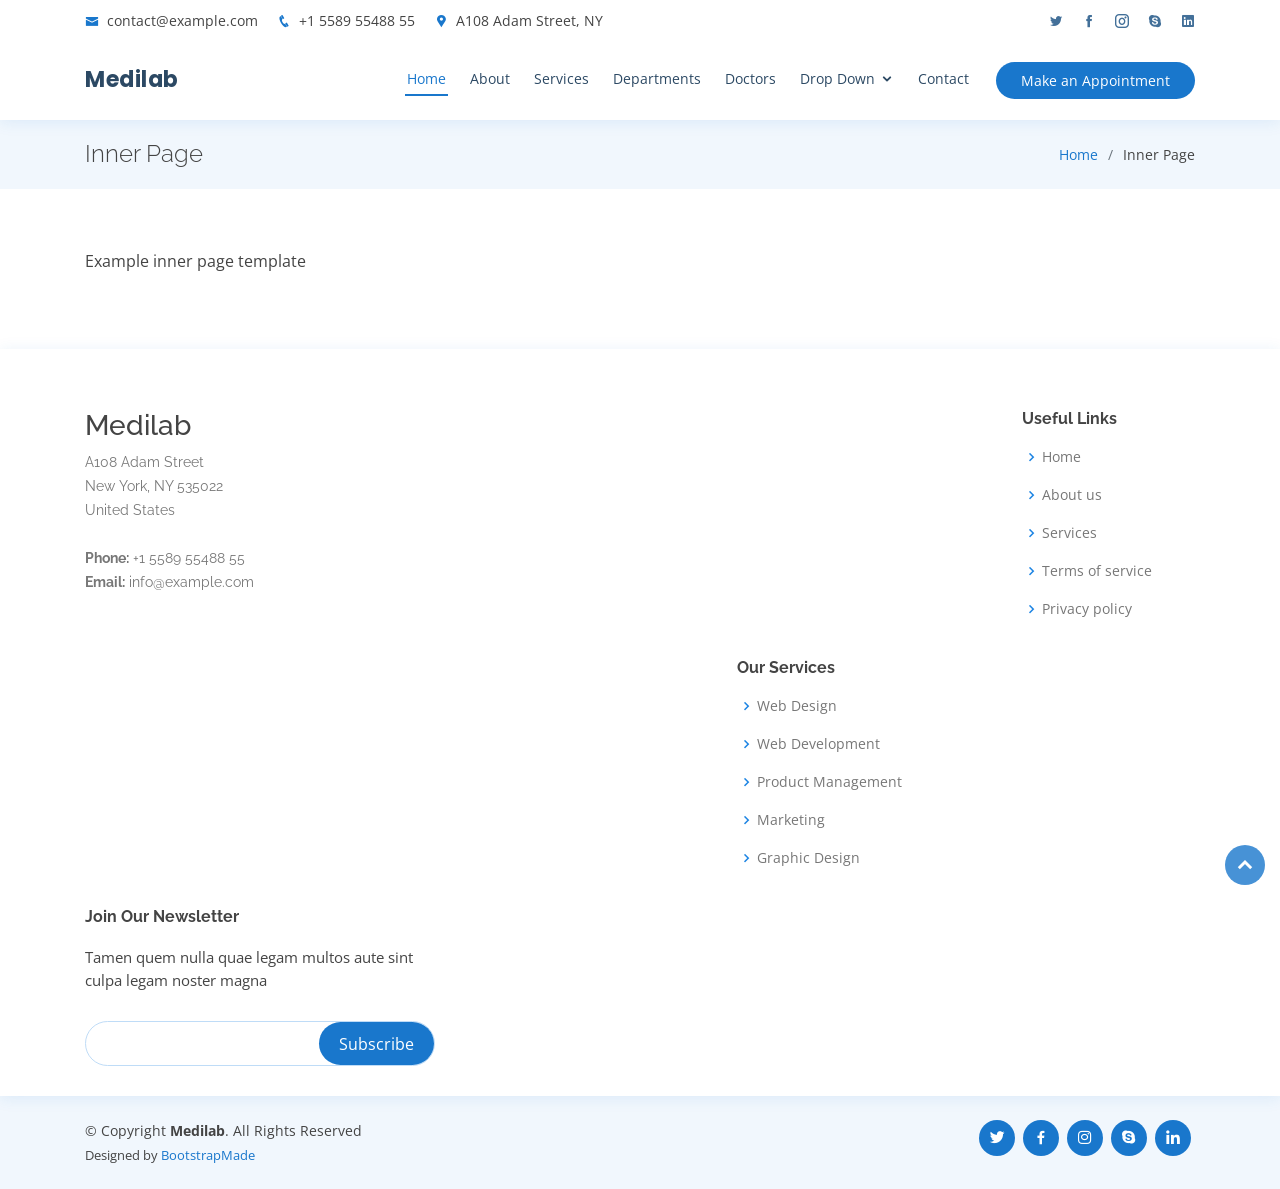
<file: inner-page.html>
<!DOCTYPE html>
<html lang="en">

<head>
  <meta charset="utf-8">
  <meta content="width=device-width, initial-scale=1.0" name="viewport">

  <title>Inner Page - Medilab Bootstrap Template</title>
  <meta content="" name="descriptison">
  <meta content="" name="keywords">

  <!-- Favicons -->
  <link href="assets/img/favicon.png" rel="icon">
  <link href="assets/img/apple-touch-icon.png" rel="apple-touch-icon">

  <!-- Google Fonts -->
  <link href="https://fonts.googleapis.com/css?family=Open+Sans:300,300i,400,400i,600,600i,700,700i|Raleway:300,300i,400,400i,500,500i,600,600i,700,700i|Poppins:300,300i,400,400i,500,500i,600,600i,700,700i" rel="stylesheet">

  <!-- Vendor CSS Files -->
  <link href="assets/vendor/bootstrap/css/bootstrap.min.css" rel="stylesheet">
  <link href="assets/vendor/icofont/icofont.min.css" rel="stylesheet">
  <link href="assets/vendor/boxicons/css/boxicons.min.css" rel="stylesheet">
  <link href="assets/vendor/venobox/venobox.css" rel="stylesheet">
  <link href="assets/vendor/animate.css/animate.min.css" rel="stylesheet">
  <link href="assets/vendor/remixicon/remixicon.css" rel="stylesheet">
  <link href="assets/vendor/owl.carousel/assets/owl.carousel.min.css" rel="stylesheet">
  <link href="assets/vendor/bootstrap-datepicker/css/bootstrap-datepicker.min.css" rel="stylesheet">

  <!-- Template Main CSS File -->
  <link href="assets/css/style.css" rel="stylesheet">

  <!-- =======================================================
  * Template Name: Medilab - v2.0.0
  * Template URL: https://bootstrapmade.com/medilab-free-medical-bootstrap-theme/
  * Author: BootstrapMade.com
  * License: https://bootstrapmade.com/license/
  ======================================================== -->
</head>

<body>

  <!-- ======= Top Bar ======= -->
  <div id="topbar" class="d-none d-lg-flex align-items-center fixed-top">
    <div class="container d-flex">
      <div class="contact-info mr-auto">
        <i class="icofont-envelope"></i> <a href="mailto:contact@example.com">contact@example.com</a>
        <i class="icofont-phone"></i> +1 5589 55488 55
        <i class="icofont-google-map"></i> A108 Adam Street, NY
      </div>
      <div class="social-links">
        <a href="#" class="twitter"><i class="icofont-twitter"></i></a>
        <a href="#" class="facebook"><i class="icofont-facebook"></i></a>
        <a href="#" class="instagram"><i class="icofont-instagram"></i></a>
        <a href="#" class="skype"><i class="icofont-skype"></i></a>
        <a href="#" class="linkedin"><i class="icofont-linkedin"></i></i></a>
      </div>
    </div>
  </div>

  <!-- ======= Header ======= -->
  <header id="header" class="fixed-top">
    <div class="container d-flex align-items-center">

      <h1 class="logo mr-auto"><a href="index.html">Medilab</a></h1>
      <!-- Uncomment below if you prefer to use an image logo -->
      <!-- <a href="index.html" class="logo mr-auto"><img src="assets/img/logo.png" alt="" class="img-fluid"></a>-->

      <nav class="nav-menu d-none d-lg-block">
        <ul>
          <li class="active"><a href="index.html">Home</a></li>
          <li><a href="#about">About</a></li>
          <li><a href="#services">Services</a></li>
          <li><a href="#departments">Departments</a></li>
          <li><a href="#doctors">Doctors</a></li>
          <li class="drop-down"><a href="">Drop Down</a>
            <ul>
              <li><a href="#">Drop Down 1</a></li>
              <li class="drop-down"><a href="#">Deep Drop Down</a>
                <ul>
                  <li><a href="#">Deep Drop Down 1</a></li>
                  <li><a href="#">Deep Drop Down 2</a></li>
                  <li><a href="#">Deep Drop Down 3</a></li>
                  <li><a href="#">Deep Drop Down 4</a></li>
                  <li><a href="#">Deep Drop Down 5</a></li>
                </ul>
              </li>
              <li><a href="#">Drop Down 2</a></li>
              <li><a href="#">Drop Down 3</a></li>
              <li><a href="#">Drop Down 4</a></li>
            </ul>
          </li>
          <li><a href="#contact">Contact</a></li>

        </ul>
      </nav><!-- .nav-menu -->

      <a href="#appointment" class="appointment-btn scrollto">Make an Appointment</a>

    </div>
  </header><!-- End Header -->

  <main id="main">

    <!-- ======= Breadcrumbs Section ======= -->
    <section class="breadcrumbs">
      <div class="container">

        <div class="d-flex justify-content-between align-items-center">
          <h2>Inner Page</h2>
          <ol>
            <li><a href="index.html">Home</a></li>
            <li>Inner Page</li>
          </ol>
        </div>

      </div>
    </section><!-- End Breadcrumbs Section -->

    <section class="inner-page">
      <div class="container">
        <p>
          Example inner page template
        </p>
      </div>
    </section>

  </main><!-- End #main -->

  <!-- ======= Footer ======= -->
  <footer id="footer">

    <div class="footer-top">
      <div class="container">
        <div class="row">

          <div class="col-lg-3 col-md-6 footer-contact">
            <h3>Medilab</h3>
            <p>
              A108 Adam Street <br>
              New York, NY 535022<br>
              United States <br><br>
              <strong>Phone:</strong> +1 5589 55488 55<br>
              <strong>Email:</strong> info@example.com<br>
            </p>
          </div>

          <div class="col-lg-2 col-md-6 footer-links">
            <h4>Useful Links</h4>
            <ul>
              <li><i class="bx bx-chevron-right"></i> <a href="#">Home</a></li>
              <li><i class="bx bx-chevron-right"></i> <a href="#">About us</a></li>
              <li><i class="bx bx-chevron-right"></i> <a href="#">Services</a></li>
              <li><i class="bx bx-chevron-right"></i> <a href="#">Terms of service</a></li>
              <li><i class="bx bx-chevron-right"></i> <a href="#">Privacy policy</a></li>
            </ul>
          </div>

          <div class="col-lg-3 col-md-6 footer-links">
            <h4>Our Services</h4>
            <ul>
              <li><i class="bx bx-chevron-right"></i> <a href="#">Web Design</a></li>
              <li><i class="bx bx-chevron-right"></i> <a href="#">Web Development</a></li>
              <li><i class="bx bx-chevron-right"></i> <a href="#">Product Management</a></li>
              <li><i class="bx bx-chevron-right"></i> <a href="#">Marketing</a></li>
              <li><i class="bx bx-chevron-right"></i> <a href="#">Graphic Design</a></li>
            </ul>
          </div>

          <div class="col-lg-4 col-md-6 footer-newsletter">
            <h4>Join Our Newsletter</h4>
            <p>Tamen quem nulla quae legam multos aute sint culpa legam noster magna</p>
            <form action="" method="post">
              <input type="email" name="email"><input type="submit" value="Subscribe">
            </form>
          </div>

        </div>
      </div>
    </div>

    <div class="container d-md-flex py-4">

      <div class="mr-md-auto text-center text-md-left">
        <div class="copyright">
          &copy; Copyright <strong><span>Medilab</span></strong>. All Rights Reserved
        </div>
        <div class="credits">
          <!-- All the links in the footer should remain intact. -->
          <!-- You can delete the links only if you purchased the pro version. -->
          <!-- Licensing information: https://bootstrapmade.com/license/ -->
          <!-- Purchase the pro version with working PHP/AJAX contact form: https://bootstrapmade.com/medilab-free-medical-bootstrap-theme/ -->
          Designed by <a href="https://bootstrapmade.com/">BootstrapMade</a>
        </div>
      </div>
      <div class="social-links text-center text-md-right pt-3 pt-md-0">
        <a href="#" class="twitter"><i class="bx bxl-twitter"></i></a>
        <a href="#" class="facebook"><i class="bx bxl-facebook"></i></a>
        <a href="#" class="instagram"><i class="bx bxl-instagram"></i></a>
        <a href="#" class="google-plus"><i class="bx bxl-skype"></i></a>
        <a href="#" class="linkedin"><i class="bx bxl-linkedin"></i></a>
      </div>
    </div>
  </footer><!-- End Footer -->

  <div id="preloader"></div>
  <a href="#" class="back-to-top"><i class="icofont-simple-up"></i></a>

  <!-- Vendor JS Files -->
  <script src="assets/vendor/jquery/jquery.min.js"></script>
  <script src="assets/vendor/bootstrap/js/bootstrap.bundle.min.js"></script>
  <script src="assets/vendor/jquery.easing/jquery.easing.min.js"></script>
  <script src="assets/vendor/php-email-form/validate.js"></script>
  <script src="assets/vendor/venobox/venobox.min.js"></script>
  <script src="assets/vendor/waypoints/jquery.waypoints.min.js"></script>
  <script src="assets/vendor/counterup/counterup.min.js"></script>
  <script src="assets/vendor/owl.carousel/owl.carousel.min.js"></script>
  <script src="assets/vendor/bootstrap-datepicker/js/bootstrap-datepicker.min.js"></script>

  <!-- Template Main JS File -->
  <script src="assets/js/main.js"></script>

</body>

</html>
</file>
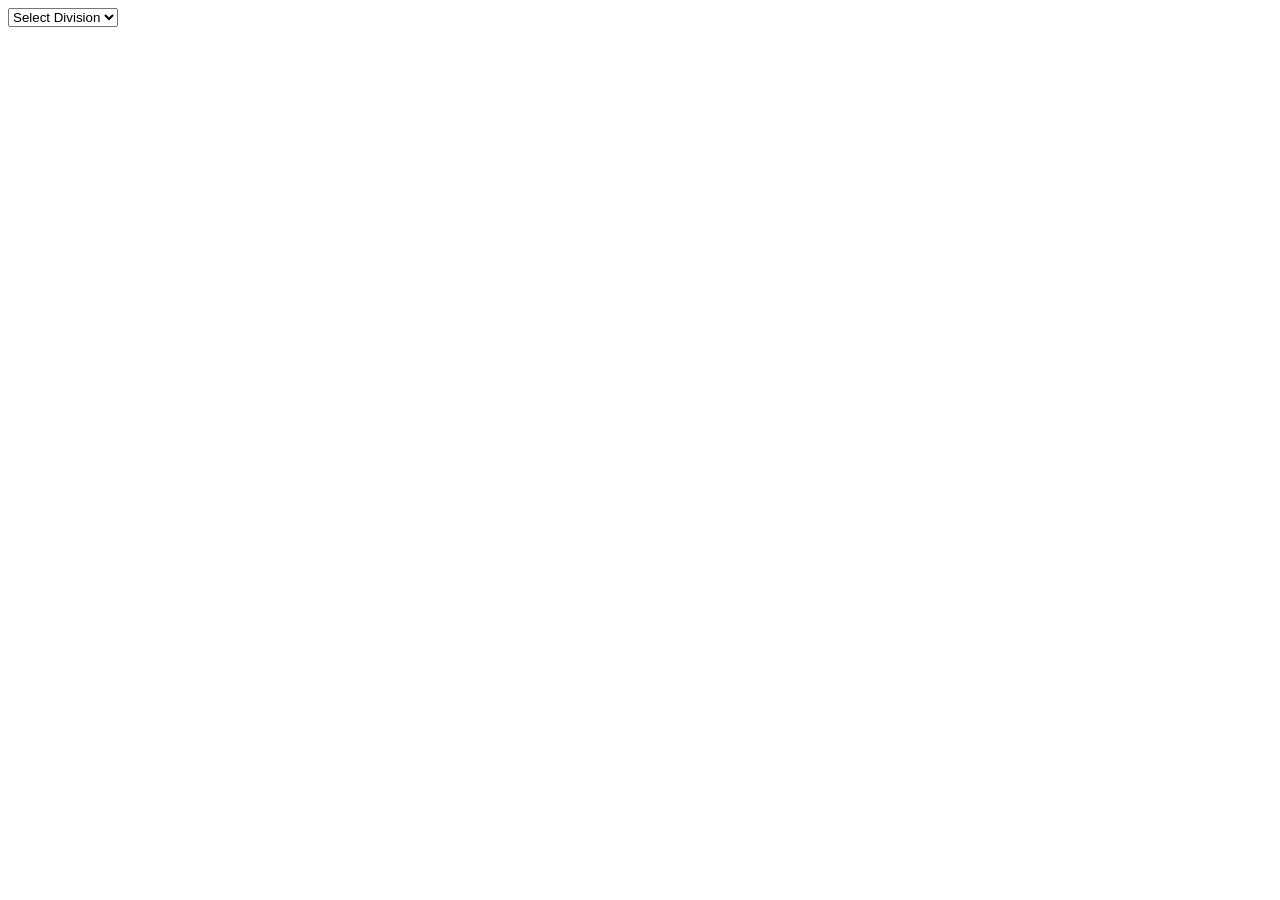
<file: inputpre.html>
<!DOCTYPE html>
<html lang="en">
<head>
    <meta charset="UTF-8">
    <meta name="viewport" content="width=device-width, initial-scale=1.0">
    <title>Document</title>
</head>
<body>
    <div class="container">
              <select name="doctor" id="doctor" class="form-control" onchange="dr()" >
                <option value="">Select Division</option>
                <option value="#">Dhaka  </option>
                <option value="#"> Chittagong  </option>
                <option value="#"> Rajshahi  </option>
                <option value="#"> Khulna </option>
                <option value="#"> Barisal  </option>
                <option value="#"> Sylhet </option>
                <option value="#"> Rangpur  </option>
                <option value="#"> Mymensingh </option>
               
              </select>
             
       </div>
            <br><br><br>


     <div id="output">
       </div>
            
          
             
             
             
    <script>
        function dr(){
            var m = document.getElementById("doctor").value;
            document.getElementById("output").innerHTML=m;

        }
    </script>
</body>
</html>
</file>
<file: assets/vendor/venobox/venobox.css>
/* ------ venobox.css --------*/
.vbox-overlay *, .vbox-overlay *:before, .vbox-overlay *:after{
    -webkit-backface-visibility: hidden;
    -webkit-box-sizing:border-box;
    -moz-box-sizing:border-box;
    box-sizing:border-box;
}
.vbox-overlay * { 
    -webkit-backface-visibility: visible;
    backface-visibility: visible;
}
.vbox-overlay{
    display: -webkit-flex;
    display: flex;
    -webkit-flex-direction: column;
    flex-direction: column;
    -webkit-justify-content: center;
    justify-content: center;
    -webkit-align-items: center;
    align-items: center;
    position: fixed;
    left: 0;
    top: 0;
    bottom: 0;
    right: 0;
    z-index: 999999;
}

/* ----- navigation ----- */
.vbox-title{
    width: 100%;
    height: 40px;
    float: left;
    text-align: center;
    line-height: 28px;
    font-size: 12px;
    padding: 6px 50px;
    overflow: hidden;
    position: fixed;
    display: none;
    left: 0;
    z-index: 89;
}
.vbox-close{
    cursor: pointer;
    position: fixed;
    top: -1px;
    right: 0;
    width: 50px;
    height: 40px;
    padding: 6px;
    display: block;
    background-position:10px center;
    overflow: hidden;
    font-size: 24px;
    line-height: 1;
    text-align: center;
    z-index: 99;
}
.vbox-left{
    cursor: pointer;
    position: fixed;
    left: 0;
    height: 40px;
    overflow: hidden;
    line-height: 28px;
    font-size: 12px;
    z-index: 99;
    display: flex;
    align-items:center;
}
.vbox-num{
    display: inline-block;
    margin: 6px 0 6px 15px;
}
/* ----- Social share ----- */
.vbox-share{
    line-height: 28px;
    font-size: 12px;
    overflow: hidden;
    position: fixed;
    left: 0;
    z-index: 98;
    display: flex;
    align-items:center;
    justify-content: center;
    width: 100%;
    text-align: center;
}
.vbox-share svg{
    max-height: 28px;
    width: 28px;
    z-index: 10;
    margin-left: 12px;
    margin-top: 6px;
    margin-bottom: 6px;
    vertical-align: middle;
}


/* ----- navigation ARROWS ----- */
.vbox-next, .vbox-prev{
    position: fixed;
    top: 50%;
    margin-top: -15px;
    overflow: hidden;
    cursor: pointer;
    display: block;
    width: 45px;
    height: 45px;
    z-index: 99;
}
.vbox-next span, .vbox-prev span{
    position: relative;
    width: 20px;
    height: 20px;
    border: 2px solid transparent;
    border-top-color: #B6B6B6;
    border-right-color: #B6B6B6;
    text-indent: -100px;
    position: absolute;
    top: 8px;
    display: block;
}
.vbox-prev{
    left: 15px;
}
.vbox-next{
    right: 15px;
}
.vbox-prev span{
    left: 10px;
    -ms-transform: rotate(-135deg);
    -webkit-transform: rotate(-135deg);
    transform: rotate(-135deg);
}
.vbox-next span{
    -ms-transform: rotate(45deg);
    -webkit-transform: rotate(45deg);
    transform: rotate(45deg);
    right: 10px;
}
/* ------- inline window ------ */
.vbox-inline{
    width: 420px;
    height: 315px;
    height: 70vh;
    padding: 10px;
    background: #fff;
    margin: 0 auto;
    overflow: auto;
    text-align: left;
}
/* ------- Video & iFrames window ------ */
.venoframe{
    max-width: 100%;
    width: 100%;
    border: none;
    width: 100%;
    height: 260px;
    height: 70vh;
}
.venoframe.vbvid{
    height: 260px;
}
@media (min-width: 768px) {
    .venoframe, .vbox-inline{
        width: 90%;
        height: 360px;
        height: 70vh;
    }
    .venoframe.vbvid{
        width: 640px;
        height: 360px;
    }
}
@media (min-width: 992px) {
    .venoframe, .vbox-inline{
        max-width: 1200px;
        width: 80%;
        height: 540px;
        height: 70vh;
    }
    .venoframe.vbvid{
        width: 960px;
        height: 540px;
    }
}
/* 
Please do NOT edit this part! 
or at least read this note: http://i.imgur.com/7C0ws9e.gif
*/
.vbox-open{
    overflow: hidden;
}
.vbox-container{
    position: absolute;
    left: 0;
    right: 0;
    top: 0;
    bottom: 0;
    overflow-x: hidden;
    overflow-y: scroll;
    overflow-scrolling: touch;
    -webkit-overflow-scrolling: touch;
    z-index: 20;
    max-height: 100%;

}

.vbox-content{
    text-align: center;
    float: left;
    width: 100%;
    position: relative;
    overflow: hidden;
    padding: 20px 4%;
}
.vbox-container img{
    max-width: 100%;
    height: auto;
}
.vbox-figlio{
    box-shadow: 0 0 12px rgba(0,0,0,0.19), 0 6px 6px rgba(0,0,0,0.23);
    max-width: 100%;
    text-align: initial;
}
img.vbox-figlio{
    -webkit-user-select: none;
-khtml-user-select: none;
-moz-user-select: none;
-o-user-select: none;
user-select: none;
}
.vbox-content.swipe-left{
    margin-left: -200px !important;
}
.vbox-content.swipe-right{
    margin-left: 200px !important;
}
.vbox-animated{
    webkit-transition: margin 300ms ease-out;
    transition: margin 300ms ease-out;
}

/* ---------- preloader ----------
 * SPINKIT 
 * http://tobiasahlin.com/spinkit/
-------------------------------- */
.sk-double-bounce,.sk-rotating-plane{width:40px;height:40px;margin:40px auto}.sk-rotating-plane{background-color:#333;-webkit-animation:sk-rotatePlane 1.2s infinite ease-in-out;animation:sk-rotatePlane 1.2s infinite ease-in-out}@-webkit-keyframes sk-rotatePlane{0%{-webkit-transform:perspective(120px) rotateX(0) rotateY(0);transform:perspective(120px) rotateX(0) rotateY(0)}50%{-webkit-transform:perspective(120px) rotateX(-180.1deg) rotateY(0);transform:perspective(120px) rotateX(-180.1deg) rotateY(0)}100%{-webkit-transform:perspective(120px) rotateX(-180deg) rotateY(-179.9deg);transform:perspective(120px) rotateX(-180deg) rotateY(-179.9deg)}}@keyframes sk-rotatePlane{0%{-webkit-transform:perspective(120px) rotateX(0) rotateY(0);transform:perspective(120px) rotateX(0) rotateY(0)}50%{-webkit-transform:perspective(120px) rotateX(-180.1deg) rotateY(0);transform:perspective(120px) rotateX(-180.1deg) rotateY(0)}100%{-webkit-transform:perspective(120px) rotateX(-180deg) rotateY(-179.9deg);transform:perspective(120px) rotateX(-180deg) rotateY(-179.9deg)}}.sk-double-bounce{position:relative}.sk-double-bounce .sk-child{width:100%;height:100%;border-radius:50%;background-color:#333;opacity:.6;position:absolute;top:0;left:0;-webkit-animation:sk-doubleBounce 2s infinite ease-in-out;animation:sk-doubleBounce 2s infinite ease-in-out}.sk-chasing-dots .sk-child,.sk-spinner-pulse,.sk-three-bounce .sk-child{background-color:#333;border-radius:100%}.sk-double-bounce .sk-double-bounce2{-webkit-animation-delay:-1s;animation-delay:-1s}@-webkit-keyframes sk-doubleBounce{0%,100%{-webkit-transform:scale(0);transform:scale(0)}50%{-webkit-transform:scale(1);transform:scale(1)}}@keyframes sk-doubleBounce{0%,100%{-webkit-transform:scale(0);transform:scale(0)}50%{-webkit-transform:scale(1);transform:scale(1)}}.sk-wave{margin:40px auto;width:50px;height:40px;text-align:center;font-size:10px}.sk-wave .sk-rect{background-color:#333;height:100%;width:6px;display:inline-block;-webkit-animation:sk-waveStretchDelay 1.2s infinite ease-in-out;animation:sk-waveStretchDelay 1.2s infinite ease-in-out}.sk-wave .sk-rect1{-webkit-animation-delay:-1.2s;animation-delay:-1.2s}.sk-wave .sk-rect2{-webkit-animation-delay:-1.1s;animation-delay:-1.1s}.sk-wave .sk-rect3{-webkit-animation-delay:-1s;animation-delay:-1s}.sk-wave .sk-rect4{-webkit-animation-delay:-.9s;animation-delay:-.9s}.sk-wave .sk-rect5{-webkit-animation-delay:-.8s;animation-delay:-.8s}@-webkit-keyframes sk-waveStretchDelay{0%,100%,40%{-webkit-transform:scaleY(.4);transform:scaleY(.4)}20%{-webkit-transform:scaleY(1);transform:scaleY(1)}}@keyframes sk-waveStretchDelay{0%,100%,40%{-webkit-transform:scaleY(.4);transform:scaleY(.4)}20%{-webkit-transform:scaleY(1);transform:scaleY(1)}}.sk-wandering-cubes{margin:40px auto;width:40px;height:40px;position:relative}.sk-wandering-cubes .sk-cube{background-color:#333;width:10px;height:10px;position:absolute;top:0;left:0;-webkit-animation:sk-wanderingCube 1.8s ease-in-out -1.8s infinite both;animation:sk-wanderingCube 1.8s ease-in-out -1.8s infinite both}.sk-chasing-dots,.sk-spinner-pulse{width:40px;height:40px;margin:40px auto}.sk-wandering-cubes .sk-cube2{-webkit-animation-delay:-.9s;animation-delay:-.9s}@-webkit-keyframes sk-wanderingCube{0%{-webkit-transform:rotate(0);transform:rotate(0)}25%{-webkit-transform:translateX(30px) rotate(-90deg) scale(.5);transform:translateX(30px) rotate(-90deg) scale(.5)}50%{-webkit-transform:translateX(30px) translateY(30px) rotate(-179deg);transform:translateX(30px) translateY(30px) rotate(-179deg)}50.1%{-webkit-transform:translateX(30px) translateY(30px) rotate(-180deg);transform:translateX(30px) translateY(30px) rotate(-180deg)}75%{-webkit-transform:translateX(0) translateY(30px) rotate(-270deg) scale(.5);transform:translateX(0) translateY(30px) rotate(-270deg) scale(.5)}100%{-webkit-transform:rotate(-360deg);transform:rotate(-360deg)}}@keyframes sk-wanderingCube{0%{-webkit-transform:rotate(0);transform:rotate(0)}25%{-webkit-transform:translateX(30px) rotate(-90deg) scale(.5);transform:translateX(30px) rotate(-90deg) scale(.5)}50%{-webkit-transform:translateX(30px) translateY(30px) rotate(-179deg);transform:translateX(30px) translateY(30px) rotate(-179deg)}50.1%{-webkit-transform:translateX(30px) translateY(30px) rotate(-180deg);transform:translateX(30px) translateY(30px) rotate(-180deg)}75%{-webkit-transform:translateX(0) translateY(30px) rotate(-270deg) scale(.5);transform:translateX(0) translateY(30px) rotate(-270deg) scale(.5)}100%{-webkit-transform:rotate(-360deg);transform:rotate(-360deg)}}.sk-spinner-pulse{-webkit-animation:sk-pulseScaleOut 1s infinite ease-in-out;animation:sk-pulseScaleOut 1s infinite ease-in-out}@-webkit-keyframes sk-pulseScaleOut{0%{-webkit-transform:scale(0);transform:scale(0)}100%{-webkit-transform:scale(1);transform:scale(1);opacity:0}}@keyframes sk-pulseScaleOut{0%{-webkit-transform:scale(0);transform:scale(0)}100%{-webkit-transform:scale(1);transform:scale(1);opacity:0}}.sk-chasing-dots{position:relative;text-align:center;-webkit-animation:sk-chasingDotsRotate 2s infinite linear;animation:sk-chasingDotsRotate 2s infinite linear}.sk-chasing-dots .sk-child{width:60%;height:60%;display:inline-block;position:absolute;top:0;-webkit-animation:sk-chasingDotsBounce 2s infinite ease-in-out;animation:sk-chasingDotsBounce 2s infinite ease-in-out}.sk-chasing-dots .sk-dot2{top:auto;bottom:0;-webkit-animation-delay:-1s;animation-delay:-1s}@-webkit-keyframes sk-chasingDotsRotate{100%{-webkit-transform:rotate(360deg);transform:rotate(360deg)}}@keyframes sk-chasingDotsRotate{100%{-webkit-transform:rotate(360deg);transform:rotate(360deg)}}@-webkit-keyframes sk-chasingDotsBounce{0%,100%{-webkit-transform:scale(0);transform:scale(0)}50%{-webkit-transform:scale(1);transform:scale(1)}}@keyframes sk-chasingDotsBounce{0%,100%{-webkit-transform:scale(0);transform:scale(0)}50%{-webkit-transform:scale(1);transform:scale(1)}}.sk-three-bounce{margin:40px auto;width:80px;text-align:center}.sk-three-bounce .sk-child{width:20px;height:20px;display:inline-block;-webkit-animation:sk-three-bounce 1.4s ease-in-out 0s infinite both;animation:sk-three-bounce 1.4s ease-in-out 0s infinite both}.sk-circle .sk-child:before,.sk-fading-circle .sk-circle:before{display:block;border-radius:100%;content:'';background-color:#333}.sk-three-bounce .sk-bounce1{-webkit-animation-delay:-.32s;animation-delay:-.32s}.sk-three-bounce .sk-bounce2{-webkit-animation-delay:-.16s;animation-delay:-.16s}@-webkit-keyframes sk-three-bounce{0%,100%,80%{-webkit-transform:scale(0);transform:scale(0)}40%{-webkit-transform:scale(1);transform:scale(1)}}@keyframes sk-three-bounce{0%,100%,80%{-webkit-transform:scale(0);transform:scale(0)}40%{-webkit-transform:scale(1);transform:scale(1)}}.sk-circle{margin:40px auto;width:40px;height:40px;position:relative}.sk-circle .sk-child{width:100%;height:100%;position:absolute;left:0;top:0}.sk-circle .sk-child:before{margin:0 auto;width:15%;height:15%;-webkit-animation:sk-circleBounceDelay 1.2s infinite ease-in-out both;animation:sk-circleBounceDelay 1.2s infinite ease-in-out both}.sk-circle .sk-circle2{-webkit-transform:rotate(30deg);-ms-transform:rotate(30deg);transform:rotate(30deg)}.sk-circle .sk-circle3{-webkit-transform:rotate(60deg);-ms-transform:rotate(60deg);transform:rotate(60deg)}.sk-circle .sk-circle4{-webkit-transform:rotate(90deg);-ms-transform:rotate(90deg);transform:rotate(90deg)}.sk-circle .sk-circle5{-webkit-transform:rotate(120deg);-ms-transform:rotate(120deg);transform:rotate(120deg)}.sk-circle .sk-circle6{-webkit-transform:rotate(150deg);-ms-transform:rotate(150deg);transform:rotate(150deg)}.sk-circle .sk-circle7{-webkit-transform:rotate(180deg);-ms-transform:rotate(180deg);transform:rotate(180deg)}.sk-circle .sk-circle8{-webkit-transform:rotate(210deg);-ms-transform:rotate(210deg);transform:rotate(210deg)}.sk-circle .sk-circle9{-webkit-transform:rotate(240deg);-ms-transform:rotate(240deg);transform:rotate(240deg)}.sk-circle .sk-circle10{-webkit-transform:rotate(270deg);-ms-transform:rotate(270deg);transform:rotate(270deg)}.sk-circle .sk-circle11{-webkit-transform:rotate(300deg);-ms-transform:rotate(300deg);transform:rotate(300deg)}.sk-circle .sk-circle12{-webkit-transform:rotate(330deg);-ms-transform:rotate(330deg);transform:rotate(330deg)}.sk-circle .sk-circle2:before{-webkit-animation-delay:-1.1s;animation-delay:-1.1s}.sk-circle .sk-circle3:before{-webkit-animation-delay:-1s;animation-delay:-1s}.sk-circle .sk-circle4:before{-webkit-animation-delay:-.9s;animation-delay:-.9s}.sk-circle .sk-circle5:before{-webkit-animation-delay:-.8s;animation-delay:-.8s}.sk-circle .sk-circle6:before{-webkit-animation-delay:-.7s;animation-delay:-.7s}.sk-circle .sk-circle7:before{-webkit-animation-delay:-.6s;animation-delay:-.6s}.sk-circle .sk-circle8:before{-webkit-animation-delay:-.5s;animation-delay:-.5s}.sk-circle .sk-circle9:before{-webkit-animation-delay:-.4s;animation-delay:-.4s}.sk-circle .sk-circle10:before{-webkit-animation-delay:-.3s;animation-delay:-.3s}.sk-circle .sk-circle11:before{-webkit-animation-delay:-.2s;animation-delay:-.2s}.sk-circle .sk-circle12:before{-webkit-animation-delay:-.1s;animation-delay:-.1s}@-webkit-keyframes sk-circleBounceDelay{0%,100%,80%{-webkit-transform:scale(0);transform:scale(0)}40%{-webkit-transform:scale(1);transform:scale(1)}}@keyframes sk-circleBounceDelay{0%,100%,80%{-webkit-transform:scale(0);transform:scale(0)}40%{-webkit-transform:scale(1);transform:scale(1)}}.sk-cube-grid{width:40px;height:40px;margin:40px auto}.sk-cube-grid .sk-cube{width:33.33%;height:33.33%;background-color:#333;float:left;-webkit-animation:sk-cubeGridScaleDelay 1.3s infinite ease-in-out;animation:sk-cubeGridScaleDelay 1.3s infinite ease-in-out}.sk-cube-grid .sk-cube1{-webkit-animation-delay:.2s;animation-delay:.2s}.sk-cube-grid .sk-cube2{-webkit-animation-delay:.3s;animation-delay:.3s}.sk-cube-grid .sk-cube3{-webkit-animation-delay:.4s;animation-delay:.4s}.sk-cube-grid .sk-cube4{-webkit-animation-delay:.1s;animation-delay:.1s}.sk-cube-grid .sk-cube5{-webkit-animation-delay:.2s;animation-delay:.2s}.sk-cube-grid .sk-cube6{-webkit-animation-delay:.3s;animation-delay:.3s}.sk-cube-grid .sk-cube7{-webkit-animation-delay:0ms;animation-delay:0ms}.sk-cube-grid .sk-cube8{-webkit-animation-delay:.1s;animation-delay:.1s}.sk-cube-grid .sk-cube9{-webkit-animation-delay:.2s;animation-delay:.2s}@-webkit-keyframes sk-cubeGridScaleDelay{0%,100%,70%{-webkit-transform:scale3D(1,1,1);transform:scale3D(1,1,1)}35%{-webkit-transform:scale3D(0,0,1);transform:scale3D(0,0,1)}}@keyframes sk-cubeGridScaleDelay{0%,100%,70%{-webkit-transform:scale3D(1,1,1);transform:scale3D(1,1,1)}35%{-webkit-transform:scale3D(0,0,1);transform:scale3D(0,0,1)}}.sk-fading-circle{margin:40px auto;width:40px;height:40px;position:relative}.sk-fading-circle .sk-circle{width:100%;height:100%;position:absolute;left:0;top:0}.sk-fading-circle .sk-circle:before{margin:0 auto;width:15%;height:15%;-webkit-animation:sk-circleFadeDelay 1.2s infinite ease-in-out both;animation:sk-circleFadeDelay 1.2s infinite ease-in-out both}.sk-fading-circle .sk-circle2{-webkit-transform:rotate(30deg);-ms-transform:rotate(30deg);transform:rotate(30deg)}.sk-fading-circle .sk-circle3{-webkit-transform:rotate(60deg);-ms-transform:rotate(60deg);transform:rotate(60deg)}.sk-fading-circle .sk-circle4{-webkit-transform:rotate(90deg);-ms-transform:rotate(90deg);transform:rotate(90deg)}.sk-fading-circle .sk-circle5{-webkit-transform:rotate(120deg);-ms-transform:rotate(120deg);transform:rotate(120deg)}.sk-fading-circle .sk-circle6{-webkit-transform:rotate(150deg);-ms-transform:rotate(150deg);transform:rotate(150deg)}.sk-fading-circle .sk-circle7{-webkit-transform:rotate(180deg);-ms-transform:rotate(180deg);transform:rotate(180deg)}.sk-fading-circle .sk-circle8{-webkit-transform:rotate(210deg);-ms-transform:rotate(210deg);transform:rotate(210deg)}.sk-fading-circle .sk-circle9{-webkit-transform:rotate(240deg);-ms-transform:rotate(240deg);transform:rotate(240deg)}.sk-fading-circle .sk-circle10{-webkit-transform:rotate(270deg);-ms-transform:rotate(270deg);transform:rotate(270deg)}.sk-fading-circle .sk-circle11{-webkit-transform:rotate(300deg);-ms-transform:rotate(300deg);transform:rotate(300deg)}.sk-fading-circle .sk-circle12{-webkit-transform:rotate(330deg);-ms-transform:rotate(330deg);transform:rotate(330deg)}.sk-fading-circle .sk-circle2:before{-webkit-animation-delay:-1.1s;animation-delay:-1.1s}.sk-fading-circle .sk-circle3:before{-webkit-animation-delay:-1s;animation-delay:-1s}.sk-fading-circle .sk-circle4:before{-webkit-animation-delay:-.9s;animation-delay:-.9s}.sk-fading-circle .sk-circle5:before{-webkit-animation-delay:-.8s;animation-delay:-.8s}.sk-fading-circle .sk-circle6:before{-webkit-animation-delay:-.7s;animation-delay:-.7s}.sk-fading-circle .sk-circle7:before{-webkit-animation-delay:-.6s;animation-delay:-.6s}.sk-fading-circle .sk-circle8:before{-webkit-animation-delay:-.5s;animation-delay:-.5s}.sk-fading-circle .sk-circle9:before{-webkit-animation-delay:-.4s;animation-delay:-.4s}.sk-fading-circle .sk-circle10:before{-webkit-animation-delay:-.3s;animation-delay:-.3s}.sk-fading-circle .sk-circle11:before{-webkit-animation-delay:-.2s;animation-delay:-.2s}.sk-fading-circle .sk-circle12:before{-webkit-animation-delay:-.1s;animation-delay:-.1s}@-webkit-keyframes sk-circleFadeDelay{0%,100%,39%{opacity:0}40%{opacity:1}}@keyframes sk-circleFadeDelay{0%,100%,39%{opacity:0}40%{opacity:1}}.sk-folding-cube{margin:40px auto;width:40px;height:40px;position:relative;-webkit-transform:rotateZ(45deg);transform:rotateZ(45deg)}.sk-folding-cube .sk-cube{float:left;width:50%;height:50%;position:relative;-webkit-transform:scale(1.1);-ms-transform:scale(1.1);transform:scale(1.1)}.sk-folding-cube .sk-cube:before{content:'';position:absolute;top:0;left:0;width:100%;height:100%;background-color:#333;-webkit-animation:sk-foldCubeAngle 2.4s infinite linear both;animation:sk-foldCubeAngle 2.4s infinite linear both;-webkit-transform-origin:100% 100%;-ms-transform-origin:100% 100%;transform-origin:100% 100%}.sk-folding-cube .sk-cube2{-webkit-transform:scale(1.1) rotateZ(90deg);transform:scale(1.1) rotateZ(90deg)}.sk-folding-cube .sk-cube3{-webkit-transform:scale(1.1) rotateZ(180deg);transform:scale(1.1) rotateZ(180deg)}.sk-folding-cube .sk-cube4{-webkit-transform:scale(1.1) rotateZ(270deg);transform:scale(1.1) rotateZ(270deg)}.sk-folding-cube .sk-cube2:before{-webkit-animation-delay:.3s;animation-delay:.3s}.sk-folding-cube .sk-cube3:before{-webkit-animation-delay:.6s;animation-delay:.6s}.sk-folding-cube .sk-cube4:before{-webkit-animation-delay:.9s;animation-delay:.9s}@-webkit-keyframes sk-foldCubeAngle{0%,10%{-webkit-transform:perspective(140px) rotateX(-180deg);transform:perspective(140px) rotateX(-180deg);opacity:0}25%,75%{-webkit-transform:perspective(140px) rotateX(0);transform:perspective(140px) rotateX(0);opacity:1}100%,90%{-webkit-transform:perspective(140px) rotateY(180deg);transform:perspective(140px) rotateY(180deg);opacity:0}}@keyframes sk-foldCubeAngle{0%,10%{-webkit-transform:perspective(140px) rotateX(-180deg);transform:perspective(140px) rotateX(-180deg);opacity:0}25%,75%{-webkit-transform:perspective(140px) rotateX(0);transform:perspective(140px) rotateX(0);opacity:1}100%,90%{-webkit-transform:perspective(140px) rotateY(180deg);transform:perspective(140px) rotateY(180deg);opacity:0}}
</file>
<file: assets/css/style.css>
/**
* Template Name: Medilab - v2.0.0
* Template URL: https://bootstrapmade.com/medilab-free-medical-bootstrap-theme/
* Author: BootstrapMade.com
* License: https://bootstrapmade.com/license/
*/

/*--------------------------------------------------------------
# General
--------------------------------------------------------------*/
body {
  font-family: "Open Sans", sans-serif;
  color: #444444;
}
.drop{
  list-style-type: none;
  margin-left: 20px;
  color: #166ab5;
}
.drop ul{
  display: none;
}

.single_department {
  padding: 30px 0;
  box-shadow: 0 0 50px rgba(153, 153, 153, 0.1);
  -webkit-transition: all 0.3s ease 0s;
  -moz-transition: all 0.3s ease 0s;
  -o-transition: all 0.3s ease 0s;
  transition: all 0.3s ease 0s;
}
.rowss {
  display: -ms-flexbox;
  display: flex;
  -ms-flex-wrap: wrap;
  flex-wrap: wrap;
  margin-right: -15px;
  margin-left: -15px;
}
.col-lg-33{
overflow-y: scroll;  
height: 440px;
}


a {
  color: #1977cc;
}

a:hover {
  color: #3291e6;
  text-decoration: none;
}

h1, h2, h3, h4, h5, h6 {
  font-family: "Raleway", sans-serif;
}

/*--------------------------------------------------------------
# Preloader
--------------------------------------------------------------*/
#preloader {
  position: fixed;
  top: 0;
  left: 0;
  right: 0;
  bottom: 0;
  z-index: 9999;
  overflow: hidden;
  background: #fff;
}

#preloader:before {
  content: "";
  position: fixed;
  top: calc(50% - 30px);
  left: calc(50% - 30px);
  border: 6px solid #1977cc;
  border-top-color: #d1e6f9;
  border-radius: 50%;
  width: 60px;
  height: 60px;
  -webkit-animation: animate-preloader 1s linear infinite;
  animation: animate-preloader 1s linear infinite;
}

@-webkit-keyframes animate-preloader {
  0% {
    transform: rotate(0deg);
  }
  100% {
    transform: rotate(360deg);
  }
}

@keyframes animate-preloader {
  0% {
    transform: rotate(0deg);
  }
  100% {
    transform: rotate(360deg);
  }
}

/*--------------------------------------------------------------
# Back to top button
--------------------------------------------------------------*/
.back-to-top {
  position: fixed;
  display: none;
  right: 15px;
  bottom: 15px;
  z-index: 99999;
}

.back-to-top i {
  display: flex;
  align-items: center;
  justify-content: center;
  font-size: 24px;
  width: 40px;
  height: 40px;
  border-radius: 50px;
  background: #1977cc;
  color: #fff;
  transition: all 0.4s;
}

.back-to-top i:hover {
  background: #1c84e3;
  color: #fff;
}

.datepicker-dropdown {
  padding: 20px !important;
}

/*--------------------------------------------------------------
# Top Bar
--------------------------------------------------------------*/
#topbar {
  background: #fff;
  height: 40px;
  font-size: 14px;
  transition: all 0.5s;
}

#topbar.topbar-scrolled {
  top: -40px;
}

#topbar .contact-info a {
  line-height: 1;
  color: #444444;
  transition: 0.3s;
}

#topbar .contact-info a:hover {
  color: #1977cc;
}

#topbar .contact-info i {
  color: #1977cc;
  padding-right: 4px;
  margin-left: 15px;
}

#topbar .contact-info i:first-child {
  margin-left: 0;
}

#topbar .social-links a {
  color: #437099;
  padding-left: 15px;
  display: inline-block;
  line-height: 1px;
  transition: 0.3s;
}

#topbar .social-links a:hover {
  color: #1977cc;
}

#topbar .social-links a:first-child {
  border-left: 0;
}

/*--------------------------------------------------------------
# Header
--------------------------------------------------------------*/
#header {
  background: #fff;
  transition: all 0.5s;
  z-index: 997;
  padding: 15px 0;
  top: 40px;
  box-shadow: 0px 2px 15px rgba(25, 119, 204, 0.1);
}

#header.header-scrolled {
  top: 0;
}

#header .logo {
  font-size: 22px;
  margin: 0;
  padding: 0;
  line-height: 1;
  font-weight: 700;
  letter-spacing: 0.5px;
  font-family: "Poppins", sans-serif;
}

#header .logo a {
  color: #2c4964;
}

#header .logo img {
  max-height: 40px;
}

@media (max-width: 992px) {
  #header {
    top: 0;
  }
  #header .logo {
    font-size: 28px;
  }
}

/*--------------------------------------------------------------
# Navigation Menu
--------------------------------------------------------------*/
/* Desktop Navigation */
.nav-menu ul {
  margin: 0;
  padding: 0;
  list-style: none;
}

.nav-menu > ul {
  display: flex;
}

.nav-menu > ul > li {
  position: relative;
  white-space: nowrap;
  padding: 8px 0 8px 20px;
}

.nav-menu a {
  display: block;
  position: relative;
  color: #2c4964;
  transition: 0.3s;
  font-size: 14px;
  font-family: "Open Sans", sans-serif;
  padding: 5px 2px;
  border-bottom: 2px solid #fff;
}

.nav-menu a:hover, .nav-menu .active > a, .nav-menu li:hover > a {
  color: #1977cc;
  border-color: #1977cc;
}

.nav-menu .drop-down ul {
  display: block;
  position: absolute;
  left: 20px;
  top: calc(100% + 30px);
  z-index: 99;
  opacity: 0;
  visibility: hidden;
  padding: 10px 0;
  background: #fff;
  box-shadow: 0px 0px 30px rgba(127, 137, 161, 0.25);
  transition: 0.3s;
}

.nav-menu .drop-down:hover > ul {
  opacity: 1;
  top: 100%;
  visibility: visible;
}

.nav-menu .drop-down li {
  min-width: 180px;
  position: relative;
}

.nav-menu .drop-down ul a {
  padding: 10px 20px;
  font-size: 14px;
  font-weight: 500;
  text-transform: none;
  color: #082744;
  border: none;
}

.nav-menu .drop-down ul a:hover, .nav-menu .drop-down ul .active > a, .nav-menu .drop-down ul li:hover > a {
  color: #1977cc;
}

.nav-menu .drop-down > a:after {
  content: "\ea99";
  font-family: IcoFont;
  padding-left: 5px;
}

.nav-menu .drop-down .drop-down ul {
  top: 0;
  left: calc(100% - 30px);
}

.nav-menu .drop-down .drop-down:hover > ul {
  opacity: 1;
  top: 0;
  left: 100%;
}

.nav-menu .drop-down .drop-down > a {
  padding-right: 35px;
}

.nav-menu .drop-down .drop-down > a:after {
  content: "\eaa0";
  font-family: IcoFont;
  position: absolute;
  right: 15px;
}

@media (max-width: 1366px) {
  .nav-menu .drop-down .drop-down ul {
    left: -90%;
  }
  .nav-menu .drop-down .drop-down:hover > ul {
    left: -100%;
  }
  .nav-menu .drop-down .drop-down > a:after {
    content: "\ea9d";
  }
}

/* Get Startet Button */
.appointment-btn {
  margin-left: 25px;
  background: #1977cc;
  color: #fff;
  border-radius: 50px;
  padding: 8px 25px;
  white-space: nowrap;
  transition: 0.3s;
  font-size: 14px;
  display: inline-block;
}

.appointment-btn:hover {
  background: #166ab5;
  color: #fff;
}

@media (max-width: 768px) {
  .appointment-btn {
    margin: 0 48px 0 0;
    padding: 6px 18px;
  }
}

/* Mobile Navigation */
.mobile-nav-toggle {
  position: fixed;
  right: 15px;
  top: 15px;
  z-index: 9998;
  border: 0;
  background: none;
  font-size: 24px;
  transition: all 0.4s;
  outline: none !important;
  line-height: 1;
  cursor: pointer;
  text-align: right;
}

.mobile-nav-toggle i {
  color: #1977cc;
}

.mobile-nav {
  position: fixed;
  top: 55px;
  right: 15px;
  bottom: 15px;
  left: 15px;
  z-index: 9999;
  overflow-y: auto;
  background: #fff;
  transition: ease-in-out 0.2s;
  opacity: 0;
  visibility: hidden;
  border-radius: 10px;
  padding: 10px 0;
}

.mobile-nav * {
  margin: 0;
  padding: 0;
  list-style: none;
}

.mobile-nav a {
  display: block;
  position: relative;
  color: #2c4964;
  padding: 10px 20px;
  font-weight: 500;
  outline: none;
}

.mobile-nav a:hover, .mobile-nav .active > a, .mobile-nav li:hover > a {
  color: #1977cc;
  text-decoration: none;
}

.mobile-nav .drop-down > a:after {
  content: "\ea99";
  font-family: IcoFont;
  padding-left: 10px;
  position: absolute;
  right: 15px;
}

.mobile-nav .active.drop-down > a:after {
  content: "\eaa1";
}

.mobile-nav .drop-down > a {
  padding-right: 35px;
}

.mobile-nav .drop-down ul {
  display: none;
  overflow: hidden;
}

.mobile-nav .drop-down li {
  padding-left: 20px;
}

.mobile-nav-overly {
  width: 100%;
  height: 100%;
  z-index: 9997;
  top: 0;
  left: 0;
  position: fixed;
  background: rgba(28, 47, 65, 0.6);
  overflow: hidden;
  display: none;
  transition: ease-in-out 0.2s;
}

.mobile-nav-active {
  overflow: hidden;
}

.mobile-nav-active .mobile-nav {
  opacity: 1;
  visibility: visible;
}

.mobile-nav-active .mobile-nav-toggle i {
  color: #fff;
}

/*--------------------------------------------------------------
# Hero Section
--------------------------------------------------------------*/
#hero {
  width: 100%;
  height: 90vh;
  background: url("../img/hero-bg.jpg") top center;
  background-size: cover;
  position: relative;
  margin-bottom: -200px;
}

#hero .container {
  position: relative;
}

#hero h1 {
  margin: 0;
  font-size: 48px;
  font-weight: 700;
  line-height: 56px;
  text-transform: uppercase;
  color: #2c4964;
}

#hero h2 {
  color: #2c4964;
  margin: 10px 0 0 0;
  font-size: 24px;
}

#hero .btn-get-started {
  font-family: "Raleway", sans-serif;
  text-transform: uppercase;
  font-weight: 500;
  font-size: 14px;
  letter-spacing: 1px;
  display: inline-block;
  padding: 12px 35px;
  margin-top: 30px;
  border-radius: 50px;
  transition: 0.5s;
  color: #fff;
  background: #1977cc;
}

#hero .btn-get-started:hover {
  background: #3291e6;
}

@media (min-width: 1024px) {
  #hero {
    background-attachment: fixed;
  }
}

@media (max-width: 992px) {
  #hero {
    margin-bottom: 0;
    height: 100vh;
  }
  #hero .container {
    padding-bottom: 63px;
  }
  #hero h1 {
    font-size: 28px;
    line-height: 36px;
  }
  #hero h2 {
    font-size: 18px;
    line-height: 24px;
    margin-bottom: 30px;
  }
}

@media (max-height: 500px) {
  #hero {
    height: auto;
  }
}

/*--------------------------------------------------------------
# Sections General
--------------------------------------------------------------*/
section {
  padding: 60px 0;
  overflow: hidden;
}

.section-bg {
  background-color: #f1f7fd;
  height: 887px;
}

.section-title {
  text-align: center;
  padding-bottom: 30px;
  color: #1270c7;
}

.section-title h2 {
  font-size: 32px;
  font-weight: bold;
  margin-bottom: 20px;
  padding-bottom: 20px;
  position: relative;
  color: #1270c7;
}

.section-title h2::before {
  content: '';
  position: absolute;
  display: block;
  width: 120px;
  height: 1px;
  background: #ddd;
  bottom: 1px;
  left: calc(50% - 60px);
}

.section-title h2::after {
  content: '';
  position: absolute;
  display: block;
  width: 40px;
  height: 3px;
  background: #1977cc;
  bottom: 0;
  left: calc(50% - 20px);
}

.section-title p {
  margin-bottom: 0;
}

/*--------------------------------------------------------------
# Breadcrumbs
--------------------------------------------------------------*/
.breadcrumbs {
  padding: 20px 0;
  background-color: #f1f7fd;
  min-height: 40px;
  margin-top: 120px;
}

@media (max-width: 992px) {
  .breadcrumbs {
    margin-top: 63px;
  }
}

.breadcrumbs h2 {
  font-size: 24px;
  font-weight: 300;
  margin: 0;
}

@media (max-width: 992px) {
  .breadcrumbs h2 {
    margin: 0 0 10px 0;
  }
}

.breadcrumbs ol {
  display: flex;
  flex-wrap: wrap;
  list-style: none;
  padding: 0;
  margin: 0;
  font-size: 14px;
}

.breadcrumbs ol li + li {
  padding-left: 10px;
}

.breadcrumbs ol li + li::before {
  display: inline-block;
  padding-right: 10px;
  color: #6c757d;
  content: "/";
}

@media (max-width: 768px) {
  .breadcrumbs .d-flex {
    display: block !important;
  }
  .breadcrumbs ol {
    display: block;
  }
  .breadcrumbs ol li {
    display: inline-block;
  }
}

/*--------------------------------------------------------------
# Why Us
--------------------------------------------------------------*/
.why-us .content {
  padding: 30px;
  background: #1977cc;
  border-radius: 4px;
  color: #fff;
}

.why-us .content h3 {
  font-weight: 700;
  font-size: 34px;
  margin-bottom: 30px;
}

.why-us .content p {
  margin-bottom: 30px;
}

.why-us .content .more-btn {
  display: inline-block;
  background: rgba(255, 255, 255, 0.2);
  padding: 6px 30px 8px 30px;
  color: #fff;
  border-radius: 50px;
  transition: all ease-in-out 0.4s;
}

.why-us .content .more-btn i {
  font-size: 14px;
}

.why-us .content .more-btn:hover {
  color: #1977cc;
  background: #fff;
}

.why-us .icon-boxes .icon-box {
  text-align: center;
  border-radius: 10px;
  background: #fff;
  box-shadow: 0px 2px 15px rgba(0, 0, 0, 0.1);
  padding: 40px 30px;
  width: 100%;
}

.why-us .icon-boxes .icon-box i {
  font-size: 40px;
  color: #1977cc;
  margin-bottom: 30px;
}

.why-us .icon-boxes .icon-box h4 {
  font-size: 20px;
  font-weight: 700;
  margin: 0 0 30px 0;
}

.why-us .icon-boxes .icon-box p {
  font-size: 15px;
  color: #848484;
}

/*--------------------------------------------------------------
# About
--------------------------------------------------------------*/
.about .icon-boxes h4 {
  font-size: 18px;
  color: #4b7dab;
  margin-bottom: 15px;
}

.about .icon-boxes h3 {
  font-size: 28px;
  font-weight: 700;
  color: #2c4964;
  margin-bottom: 15px;
}

.about .icon-box {
  margin-top: 40px;
}

.about .icon-box .icon {
  float: left;
  display: flex;
  align-items: center;
  justify-content: center;
  width: 64px;
  height: 64px;
  border: 2px solid #8dc2f1;
  border-radius: 50px;
  transition: 0.5s;
}

.about .icon-box .icon i {
  color: #1977cc;
  font-size: 32px;
}

.about .icon-box:hover .icon {
  background: #1977cc;
  border-color: #1977cc;
}

.about .icon-box:hover .icon i {
  color: #fff;
}

.about .icon-box .title {
  margin-left: 85px;
  font-weight: 700;
  margin-bottom: 10px;
  font-size: 18px;
}

.about .icon-box .title a {
  color: #343a40;
  transition: 0.3s;
}

.about .icon-box .title a:hover {
  color: #1977cc;
}

.about .icon-box .description {
  margin-left: 85px;
  line-height: 24px;
  font-size: 14px;
}

.about .video-box {
  background: url("../img/about.jpg") center center no-repeat;
  background-size: cover;
  min-height: 500px;
}

.about .play-btn {
  width: 94px;
  height: 94px;
  background: radial-gradient(#1977cc 50%, rgba(25, 119, 204, 0.4) 52%);
  border-radius: 50%;
  display: block;
  position: absolute;
  left: calc(50% - 47px);
  top: calc(50% - 47px);
  overflow: hidden;
}

.about .play-btn::after {
  content: '';
  position: absolute;
  left: 50%;
  top: 50%;
  transform: translateX(-40%) translateY(-50%);
  width: 0;
  height: 0;
  border-top: 10px solid transparent;
  border-bottom: 10px solid transparent;
  border-left: 15px solid #fff;
  z-index: 100;
  transition: all 400ms cubic-bezier(0.55, 0.055, 0.675, 0.19);
}

.about .play-btn::before {
  content: '';
  position: absolute;
  width: 120px;
  height: 120px;
  -webkit-animation-delay: 0s;
  animation-delay: 0s;
  -webkit-animation: pulsate-btn 2s;
  animation: pulsate-btn 2s;
  -webkit-animation-direction: forwards;
  animation-direction: forwards;
  -webkit-animation-iteration-count: infinite;
  animation-iteration-count: infinite;
  -webkit-animation-timing-function: steps;
  animation-timing-function: steps;
  opacity: 1;
  border-radius: 50%;
  border: 5px solid rgba(25, 119, 204, 0.7);
  top: -15%;
  left: -15%;
  background: rgba(198, 16, 0, 0);
}

.about .play-btn:hover::after {
  border-left: 15px solid #1977cc;
  transform: scale(20);
}

.about .play-btn:hover::before {
  content: '';
  position: absolute;
  left: 50%;
  top: 50%;
  transform: translateX(-40%) translateY(-50%);
  width: 0;
  height: 0;
  border: none;
  border-top: 10px solid transparent;
  border-bottom: 10px solid transparent;
  border-left: 15px solid #fff;
  z-index: 200;
  -webkit-animation: none;
  animation: none;
  border-radius: 0;
}

@-webkit-keyframes pulsate-btn {
  0% {
    transform: scale(0.6, 0.6);
    opacity: 1;
  }
  100% {
    transform: scale(1, 1);
    opacity: 0;
  }
}

@keyframes pulsate-btn {
  0% {
    transform: scale(0.6, 0.6);
    opacity: 1;
  }
  100% {
    transform: scale(1, 1);
    opacity: 0;
  }
}

/*--------------------------------------------------------------
# Counts
--------------------------------------------------------------*/
.counts {
  background: #f1f7fd;
  padding: 70px 0 60px;
}

.counts .count-box {
  padding: 30px 30px 25px 30px;
  width: 100%;
  position: relative;
  text-align: center;
  background: #fff;
}

.counts .count-box i {
  position: absolute;
  top: -25px;
  left: 50%;
  transform: translateX(-50%);
  font-size: 24px;
  background: #1977cc;
  padding: 12px;
  color: #fff;
  border-radius: 50px;
}

.counts .count-box span {
  font-size: 36px;
  display: block;
  font-weight: 600;
  color: #082744;
}

.counts .count-box p {
  padding: 0;
  margin: 0;
  font-family: "Raleway", sans-serif;
  font-size: 14px;
}

/*--------------------------------------------------------------
# Services
--------------------------------------------------------------*/
.services .icon-box {
  text-align: center;
  border: 1px solid #d5e1ed;
  padding: 80px 20px;
  transition: all ease-in-out 0.3s;
}

.services .icon-box .icon {
  margin: 0 auto;
  width: 64px;
  height: 64px;
  background: #1977cc;
  border-radius: 5px;
  transition: all .3s ease-out 0s;
  display: flex;
  align-items: center;
  justify-content: center;
  margin-bottom: 20px;
  transform-style: preserve-3d;
}

.services .icon-box .icon i {
  color: #fff;
  font-size: 28px;
}

.services .icon-box .icon::before {
  position: absolute;
  content: '';
  left: -8px;
  top: -8px;
  height: 100%;
  width: 100%;
  background: #badaf7;
  border-radius: 5px;
  transition: all .3s ease-out 0s;
  transform: translateZ(-1px);
}

.services .icon-box h4 {
  font-weight: 700;
  margin-bottom: 15px;
  font-size: 24px;
}

.services .icon-box h4 a {
  color: #2c4964;
}

.services .icon-box p {
  line-height: 24px;
  font-size: 14px;
  margin-bottom: 0;
}

.services .icon-box:hover {
  background: #1977cc;
  border-color: #1977cc;
}

.services .icon-box:hover .icon {
  background: #fff;
}

.services .icon-box:hover .icon i {
  color: #1977cc;
}

.services .icon-box:hover .icon::before {
  background: #3291e6;
}

.services .icon-box:hover h4 a, .services .icon-box:hover p {
  color: #fff;
}

#ambulance {
  width: 100%;
  height: 95vh;
  background: url(../img/amb.png) top center;
  background-size: cover;
  position: relative;
  margin-bottom: 33PX;
}
#samplecollect {
  width: 100%;
  height: 95vh;
  background: url(../img/samplec.jpg) top center;
  background-size: cover;
  position: relative;
  margin-bottom: 33PX;
}

/*--------------------------------------------------------------
# Appointments
--------------------------------------------------------------*/
.appointment .php-email-form {
  width: 100%;
}

.appointment .php-email-form .form-group {
  padding-bottom: 8px;
}

.appointment .php-email-form .validate {
  display: none;
  color: red;
  margin: 0 0 15px 0;
  font-weight: 400;
  font-size: 13px;
}

.appointment .php-email-form .error-message {
  display: none;
  color: #fff;
  background: #ed3c0d;
  text-align: left;
  padding: 15px;
  font-weight: 600;
}

.appointment .php-email-form .error-message br + br {
  margin-top: 25px;
}

.appointment .php-email-form .sent-message {
  display: none;
  color: #fff;
  background: #18d26e;
  text-align: center;
  padding: 15px;
  font-weight: 600;
}

.appointment .php-email-form .loading {
  display: none;
  background: #fff;
  text-align: center;
  padding: 15px;
}

.appointment .php-email-form .loading:before {
  content: "";
  display: inline-block;
  border-radius: 50%;
  width: 24px;
  height: 24px;
  margin: 0 10px -6px 0;
  border: 3px solid #18d26e;
  border-top-color: #eee;
  -webkit-animation: animate-loading 1s linear infinite;
  animation: animate-loading 1s linear infinite;
}

.appointment .php-email-form input, .appointment .php-email-form textarea, .appointment .php-email-form select {
  border-radius: 0;
  box-shadow: none;
  font-size: 14px;
  padding: 10px !important;
}

.appointment .php-email-form input:focus, .appointment .php-email-form textarea:focus, .appointment .php-email-form select:focus {
  border-color: #1977cc;
}

.appointment .php-email-form input, .appointment .php-email-form select {
  height: 44px;
}

.appointment .php-email-form textarea {
  padding: 10px 12px;
}

.appointment .php-email-form button[type="submit"] {
  background: #1977cc;
  border: 0;
  padding: 10px 35px;
  color: #fff;
  transition: 0.4s;
  border-radius: 50px;
}

.appointment .php-email-form button[type="submit"]:hover {
  background: #1c84e3;
}

#onlineform {
  width: 100%;
  height: 95vh;
  background: url(../img/phone.jpg) top center;
  background-size: cover;
  position: relative;
  margin-bottom: 33PX;
}

/*--------------------------------------------------------------
# Departments
--------------------------------------------------------------*/
.departments {
  overflow: hidden;
}

.departments .nav-tabs {
  border: 0;
}

.departments .nav-link {
  border: 0;
  padding: 12px 15px 12px 0;
  transition: 0.3s;
  color: #2c4964;
  border-radius: 0;
  border-right: 2px solid #ebf1f6;
  font-weight: 600;
  font-size: 15px;
}

.departments .nav-link:hover {
  color: #1977cc;
}

.departments .nav-link.active {
  color: #1977cc;
  border-color: #1977cc;
}

.departments .tab-pane.active {
  -webkit-animation: fadeIn 0.5s ease-out;
  animation: fadeIn 0.5s ease-out;
}

.departments .details h3 {
  font-size: 26px;
  font-weight: 600;
  margin-bottom: 20px;
  color: #2c4964;
}

.departments .details p {
  color: #777777;
}

.departments .details p:last-child {
  margin-bottom: 0;
}

@media (max-width: 992px) {
  .departments .nav-link {
    border: 0;
    padding: 15px;
  }
  .departments .nav-link.active {
    color: #fff;
    background: #1977cc;
  }
}

/*--------------------------------------------------------------
# Doctors
--------------------------------------------------------------*/
.doctors {
  background: #fff;
}

.doctors .member {
  position: relative;
  box-shadow: 0px 2px 15px rgba(44, 73, 100, 0.08);
  padding: 30px;
  border-radius: 10px;
}

.doctors .member .pic {
  overflow: hidden;
  width: 180px;
  border-radius: 50%;
}

.doctors .member .pic img {
  transition: ease-in-out 0.3s;
}

.doctors .member:hover img {
  transform: scale(1.1);
}

.doctors .member .member-info {
  padding-left: 30px;
}

.doctors .member h4 {
  font-weight: 700;
  margin-bottom: 5px;
  font-size: 20px;
  color: #2c4964;
}

.doctors .member span {
  display: block;
  font-size: 15px;
  padding-bottom: 10px;
  position: relative;
  font-weight: 500;
}

.doctors .member span::after {
  content: '';
  position: absolute;
  display: block;
  width: 50px;
  height: 1px;
  background: #b2c8dd;
  bottom: 0;
  left: 0;
}

.doctors .member p {
  margin: 10px 0 0 0;
  font-size: 14px;
}

.doctors .member .social {
  margin-top: 12px;
  display: flex;
  align-items: center;
  justify-content: flex-start;
}

.doctors .member .social a {
  transition: ease-in-out 0.3s;
  display: flex;
  align-items: center;
  justify-content: center;
  border-radius: 50px;
  width: 32px;
  height: 32px;
  background: #a0bcd5;
}

.doctors .member .social a i {
  color: #fff;
  font-size: 16px;
  margin: 0 2px;
}

.doctors .member .social a:hover {
  background: #1977cc;
}

.doctors .member .social a + a {
  margin-left: 8px;
}

/*--------------------------------------------------------------
# Frequently Asked Questions
--------------------------------------------------------------*/
.faq .faq-list {
  padding: 0 100px;
}

.faq .faq-list ul {
  padding: 0;
  list-style: none;
}

.faq .faq-list li + li {
  margin-top: 15px;
}

.faq .faq-list li {
  padding: 20px;
  background: #fff;
  border-radius: 4px;
  position: relative;
}

.faq .faq-list a {
  display: block;
  position: relative;
  font-family: "Poppins", sans-serif;
  font-size: 16px;
  line-height: 24px;
  font-weight: 500;
  padding: 0 30px;
  outline: none;
}

.faq .faq-list .icon-help {
  font-size: 24px;
  position: absolute;
  right: 0;
  left: 20px;
  color: #76b5ee;
}

.faq .faq-list .icon-show, .faq .faq-list .icon-close {
  font-size: 24px;
  position: absolute;
  right: 0;
  top: 0;
}

.faq .faq-list p {
  margin-bottom: 0;
  padding: 10px 0 0 0;
}

.faq .faq-list .icon-show {
  display: none;
}

.faq .faq-list a.collapsed {
  color: #343a40;
}

.faq .faq-list a.collapsed:hover {
  color: #1977cc;
}

.faq .faq-list a.collapsed .icon-show {
  display: inline-block;
}

.faq .faq-list a.collapsed .icon-close {
  display: none;
}

@media (max-width: 1200px) {
  .faq .faq-list {
    padding: 0;
  }
}

/*--------------------------------------------------------------
# Testimonials
--------------------------------------------------------------*/
.testimonials .testimonial-wrap {
  padding-left: 50px;
}

.testimonials .testimonial-item {
  box-sizing: content-box;
  padding: 30px 30px 30px 60px;
  margin: 30px 15px;
  min-height: 200px;
  box-shadow: 0px 2px 12px rgba(44, 73, 100, 0.08);
  position: relative;
  background: #fff;
}

.testimonials .testimonial-item .testimonial-img {
  width: 90px;
  border-radius: 10px;
  border: 6px solid #fff;
  position: absolute;
  left: -45px;
}

.testimonials .testimonial-item h3 {
  font-size: 18px;
  font-weight: bold;
  margin: 10px 0 5px 0;
  color: #111;
}

.testimonials .testimonial-item h4 {
  font-size: 14px;
  color: #999;
  margin: 0;
}

.testimonials .testimonial-item .quote-icon-left, .testimonials .testimonial-item .quote-icon-right {
  color: #badaf7;
  font-size: 26px;
}

.testimonials .testimonial-item .quote-icon-left {
  display: inline-block;
  left: -5px;
  position: relative;
}

.testimonials .testimonial-item .quote-icon-right {
  display: inline-block;
  right: -5px;
  position: relative;
  top: 10px;
}

.testimonials .testimonial-item p {
  font-style: italic;
  margin: 15px auto 15px auto;
}

.testimonials .owl-nav, .testimonials .owl-dots {
  margin-top: 5px;
  text-align: center;
}

.testimonials .owl-dot {
  display: inline-block;
  margin: 0 5px;
  width: 12px;
  height: 12px;
  border-radius: 50%;
  background-color: #ddd !important;
}

.testimonials .owl-dot.active {
  background-color: #1977cc !important;
}

@media (max-width: 767px) {
  .testimonials .testimonial-wrap {
    padding-left: 0;
  }
  .testimonials .testimonial-item {
    padding: 30px;
    margin: 15px;
  }
  .testimonials .testimonial-item .testimonial-img {
    position: static;
    left: auto;
  }
}

/*--------------------------------------------------------------
# Gallery
--------------------------------------------------------------*/
.gallery .gallery-item {
  overflow: hidden;
  border-right: 3px solid #fff;
  border-bottom: 3px solid #fff;
}

.gallery .gallery-item img {
  transition: all ease-in-out 0.4s;
}

.gallery .gallery-item:hover img {
  transform: scale(1.1);
}

/*--------------------------------------------------------------
# Contact
--------------------------------------------------------------*/
.contact .info {
  width: 100%;
  background: #fff;
}

.contact .info i {
  font-size: 20px;
  color: #1977cc;
  float: left;
  width: 44px;
  height: 44px;
  background: #d6e9fa;
  display: flex;
  justify-content: center;
  align-items: center;
  border-radius: 50px;
  transition: all 0.3s ease-in-out;
}

.contact .info h4 {
  padding: 0 0 0 60px;
  font-size: 22px;
  font-weight: 600;
  margin-bottom: 5px;
  color: #2c4964;
}

.contact .info p {
  padding: 0 0 0 60px;
  margin-bottom: 0;
  font-size: 14px;
  color: #4b7dab;
}

.contact .info .email, .contact .info .phone {
  margin-top: 40px;
}

.contact .info .email:hover i, .contact .info .address:hover i, .contact .info .phone:hover i {
  background: #1977cc;
  color: #fff;
}

.contact .php-email-form {
  width: 100%;
  background: #fff;
}

.contact .php-email-form .form-group {
  padding-bottom: 8px;
}

.contact .php-email-form .validate {
  display: none;
  color: red;
  margin: 0 0 15px 0;
  font-weight: 400;
  font-size: 13px;
}

.contact .php-email-form .error-message {
  display: none;
  color: #fff;
  background: #ed3c0d;
  text-align: left;
  padding: 15px;
  font-weight: 600;
}

.contact .php-email-form .error-message br + br {
  margin-top: 25px;
}

.contact .php-email-form .sent-message {
  display: none;
  color: #fff;
  background: #18d26e;
  text-align: center;
  padding: 15px;
  font-weight: 600;
}

.contact .php-email-form .loading {
  display: none;
  background: #fff;
  text-align: center;
  padding: 15px;
}

.contact .php-email-form .loading:before {
  content: "";
  display: inline-block;
  border-radius: 50%;
  width: 24px;
  height: 24px;
  margin: 0 10px -6px 0;
  border: 3px solid #18d26e;
  border-top-color: #eee;
  -webkit-animation: animate-loading 1s linear infinite;
  animation: animate-loading 1s linear infinite;
}

.contact .php-email-form input, .contact .php-email-form textarea {
  border-radius: 0;
  box-shadow: none;
  font-size: 14px;
}

.contact .php-email-form input {
  height: 44px;
}

.contact .php-email-form textarea {
  padding: 10px 12px;
}

.contact .php-email-form button[type="submit"] {
  background: #1977cc;
  border: 0;
  padding: 10px 35px;
  color: #fff;
  transition: 0.4s;
  border-radius: 50px;
}

.contact .php-email-form button[type="submit"]:hover {
  background: #1c84e3;
}

@-webkit-keyframes animate-loading {
  0% {
    transform: rotate(0deg);
  }
  100% {
    transform: rotate(360deg);
  }
}

@keyframes animate-loading {
  0% {
    transform: rotate(0deg);
  }
  100% {
    transform: rotate(360deg);
  }
}

/*--------------------------------------------------------------
# Footer
--------------------------------------------------------------*/
#footer {
  color: #444444;
  font-size: 14px;
  background: #f1f7fd;
}

#footer .footer-top {
  padding: 60px 0 30px 0;
  background: #fff;
  box-shadow: 0px 2px 15px rgba(25, 119, 204, 0.1);
}

#footer .footer-top .footer-contact {
  margin-bottom: 30px;
}

#footer .footer-top .footer-contact h4 {
  font-size: 22px;
  margin: 0 0 30px 0;
  padding: 2px 0 2px 0;
  line-height: 1;
  font-weight: 700;
}

#footer .footer-top .footer-contact p {
  font-size: 14px;
  line-height: 24px;
  margin-bottom: 0;
  font-family: "Raleway", sans-serif;
  color: #777777;
}

#footer .footer-top h4 {
  font-size: 16px;
  font-weight: bold;
  color: #444444;
  position: relative;
  padding-bottom: 12px;
}

#footer .footer-top .footer-links {
  margin-bottom: 30px;
}

#footer .footer-top .footer-links ul {
  list-style: none;
  padding: 0;
  margin: 0;
}

#footer .footer-top .footer-links ul i {
  padding-right: 2px;
  color: #1c84e3;
  font-size: 18px;
  line-height: 1;
}

#footer .footer-top .footer-links ul li {
  padding: 10px 0;
  display: flex;
  align-items: center;
}

#footer .footer-top .footer-links ul li:first-child {
  padding-top: 0;
}

#footer .footer-top .footer-links ul a {
  color: #777777;
  transition: 0.3s;
  display: inline-block;
  line-height: 1;
}

#footer .footer-top .footer-links ul a:hover {
  text-decoration: none;
  color: #1977cc;
}

#footer .footer-newsletter {
  font-size: 15px;
}

#footer .footer-newsletter h4 {
  font-size: 16px;
  font-weight: bold;
  color: #444444;
  position: relative;
  padding-bottom: 12px;
}

#footer .footer-newsletter form {
  margin-top: 30px;
  background: #fff;
  padding: 6px 10px;
  position: relative;
  border-radius: 50px;
  text-align: left;
  border: 1px solid #bfdcf7;
}

#footer .footer-newsletter form input[type="email"] {
  border: 0;
  padding: 4px 8px;
  width: calc(100% - 100px);
}

#footer .footer-newsletter form input[type="submit"] {
  position: absolute;
  top: 0;
  right: 0;
  bottom: 0;
  border: 0;
  background: none;
  font-size: 16px;
  padding: 0 20px;
  background: #1977cc;
  color: #fff;
  transition: 0.3s;
  border-radius: 50px;
}

#footer .footer-newsletter form input[type="submit"]:hover {
  background: #1c84e3;
}

#footer .credits {
  padding-top: 5px;
  font-size: 13px;
  color: #444444;
}

#footer .social-links a {
  font-size: 18px;
  display: inline-block;
  background: #1977cc;
  color: #fff;
  line-height: 1;
  padding: 8px 0;
  margin-right: 4px;
  border-radius: 50%;
  text-align: center;
  width: 36px;
  height: 36px;
  transition: 0.3s;
}

#footer .social-links a:hover {
  background: #1c84e3;
  color: #fff;
  text-decoration: none;
}
#footer .footer-top .footer-links {
  
  margin-left: 652px;
}


/*--------------------------------------------------------------
# Symptoms section
--------------------------------------------------------------*/
</file>
